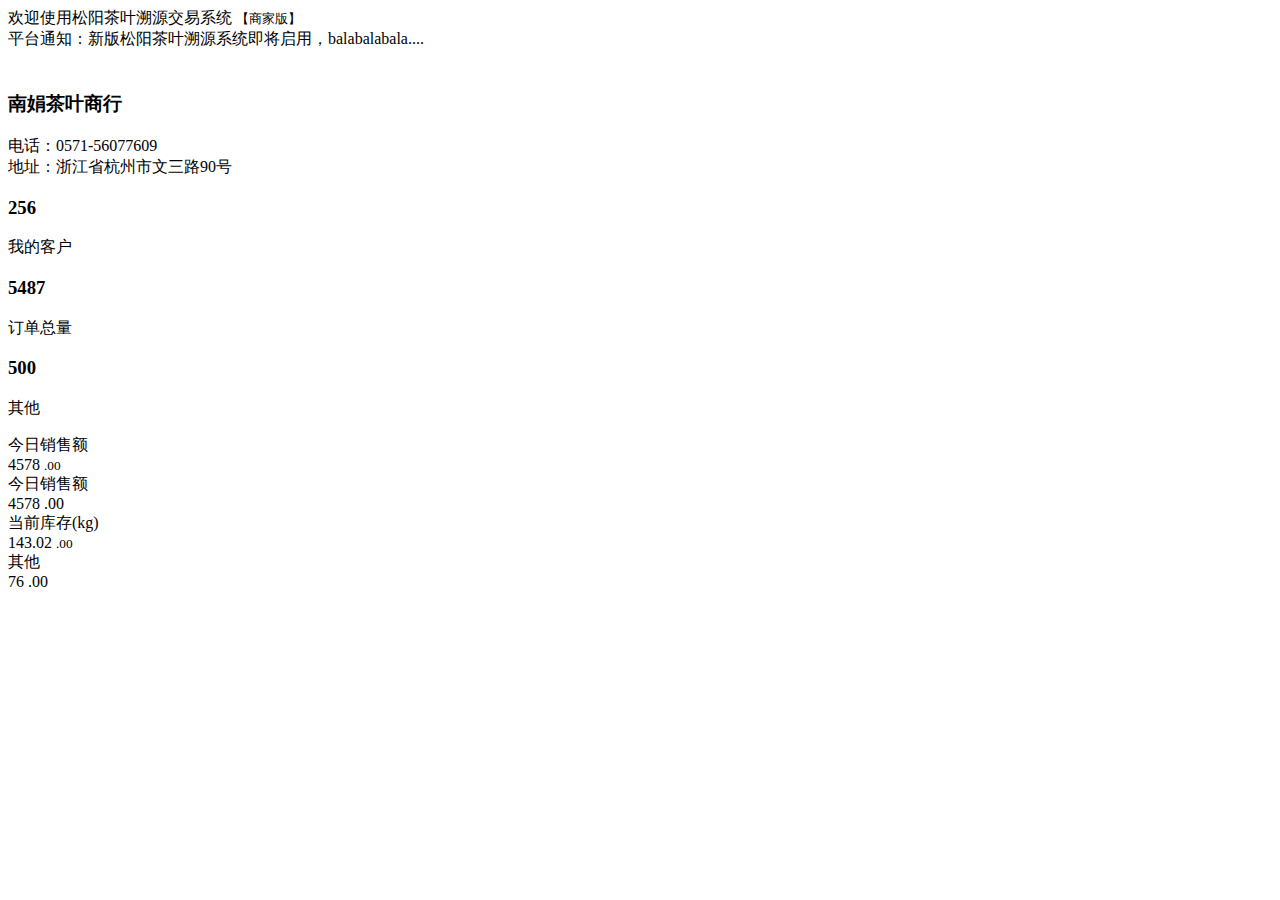
<file: src/main/resources/templates/index.html>
<html lang="zh_CN"
      xmlns:th="http://www.thymeleaf.org"
      xmlns:layout="http://www.ultraq.net.nz/thymeleaf/layout"
      layout:decorate="~{/common/_layout}">
<head>

    <title>主页</title>
</head>

<body  th:with="navActive='home'">

<th:block layout:fragment="content">

    <section class="section-container">
        <div class="content-wrapper">
            <div class="container container-md py-4">
                <div class="text-center pb-3">
                    <div class="h2 text-bold">欢迎使用松阳茶叶溯源交易系统 <small>【商家版】</small></div>
                    <div class="alert alert-warning">
                        <em class="fa fa-bullhorn"></em> 平台通知：新版松阳茶叶溯源系统即将启用，balabalabala....
                    </div>
                </div>
            </div>

            <div class="container container-lg">

                <div class="row">
                    <div class="col-xl-4">
                        <!-- START card-->
                        <div class="card" style="padding-top: 1.4rem">

                            <div class="card-body text-center">
                                <h3 class="mb-1">南娟茶叶商行</h3>
                                <p>电话：0571-56077609<br/>地址：浙江省杭州市文三路90号</p>
                            </div>
                            <div class="card-body text-center bg-gray-dark">
                                <div class="row">
                                    <div class="col-4">
                                        <h3 class="m-0">256</h3>
                                        <p class="m-0">我的客户</p>
                                    </div>
                                    <div class="col-4">
                                        <h3 class="m-0">5487</h3>
                                        <p class="m-0">订单总量</p>
                                    </div>
                                    <div class="col-4">
                                        <h3 class="m-0">500</h3>
                                        <p class="m-0">其他</p>
                                    </div>
                                </div>
                            </div>
                        </div><!-- END card-->
                    </div>

                    <div class="col-xl-4">

                        <div class="card flex-row align-items-center align-items-stretch">
                            <div class="col-4 d-flex align-items-center bg-danger justify-content-center rounded-left">
                                <div class="text-center">
                                    <em class="fa fa-3x fa-cubes"></em>
                                </div>
                            </div>
                            <div class="col-8 py-3 rounded-right">
                                <div>今日销售额</div>
                                <div class="h2 mt-0">4578 <small>.00</small></div>
                            </div>
                        </div>

                        <div class="card flex-row align-items-center align-items-stretch">
                            <div class="col-4 d-flex align-items-center bg-warning justify-content-center rounded-left">
                                <div class="text-center">
                                    <em class="fa fa-3x fa-cubes"></em>
                                </div>
                            </div>
                            <div class="col-8 py-3 rounded-right">
                                <div>今日销售额</div>
                                <div class="h2 mt-0">4578 <span class="text-sm">.00</span></div>
                            </div>
                        </div>

                    </div>
                    <div class="col-xl-4">

                        <div class="card flex-row align-items-center align-items-stretch">
                            <div class="col-4 d-flex align-items-center bg-success justify-content-center rounded-left">
                                <div class="text-center">
                                    <em class="fa fa-3x fa-shopping-cart"></em>
                                </div>
                            </div>
                            <div class="col-8 py-3 rounded-right">
                                <div>当前库存(kg)</div>
                                <div class="h2 mt-0">143.02 <small>.00</small></div>
                            </div>
                        </div>

                        <div class="card flex-row align-items-center align-items-stretch">
                            <div class="col-4 d-flex align-items-center bg-purple justify-content-center rounded-left">
                                <div class="text-center">
                                    <em class="fa fa-3x fa-cubes"></em>
                                </div>
                            </div>
                            <div class="col-8 py-3 rounded-right">
                                <div>其他</div>
                                <div class="h2 mt-0">76 <span class="text-sm">.00</span></div>
                            </div>
                        </div>

                    </div>
                </div>

            </div>
        </div>
    </section>

</th:block>

</body>
</html>
</file>
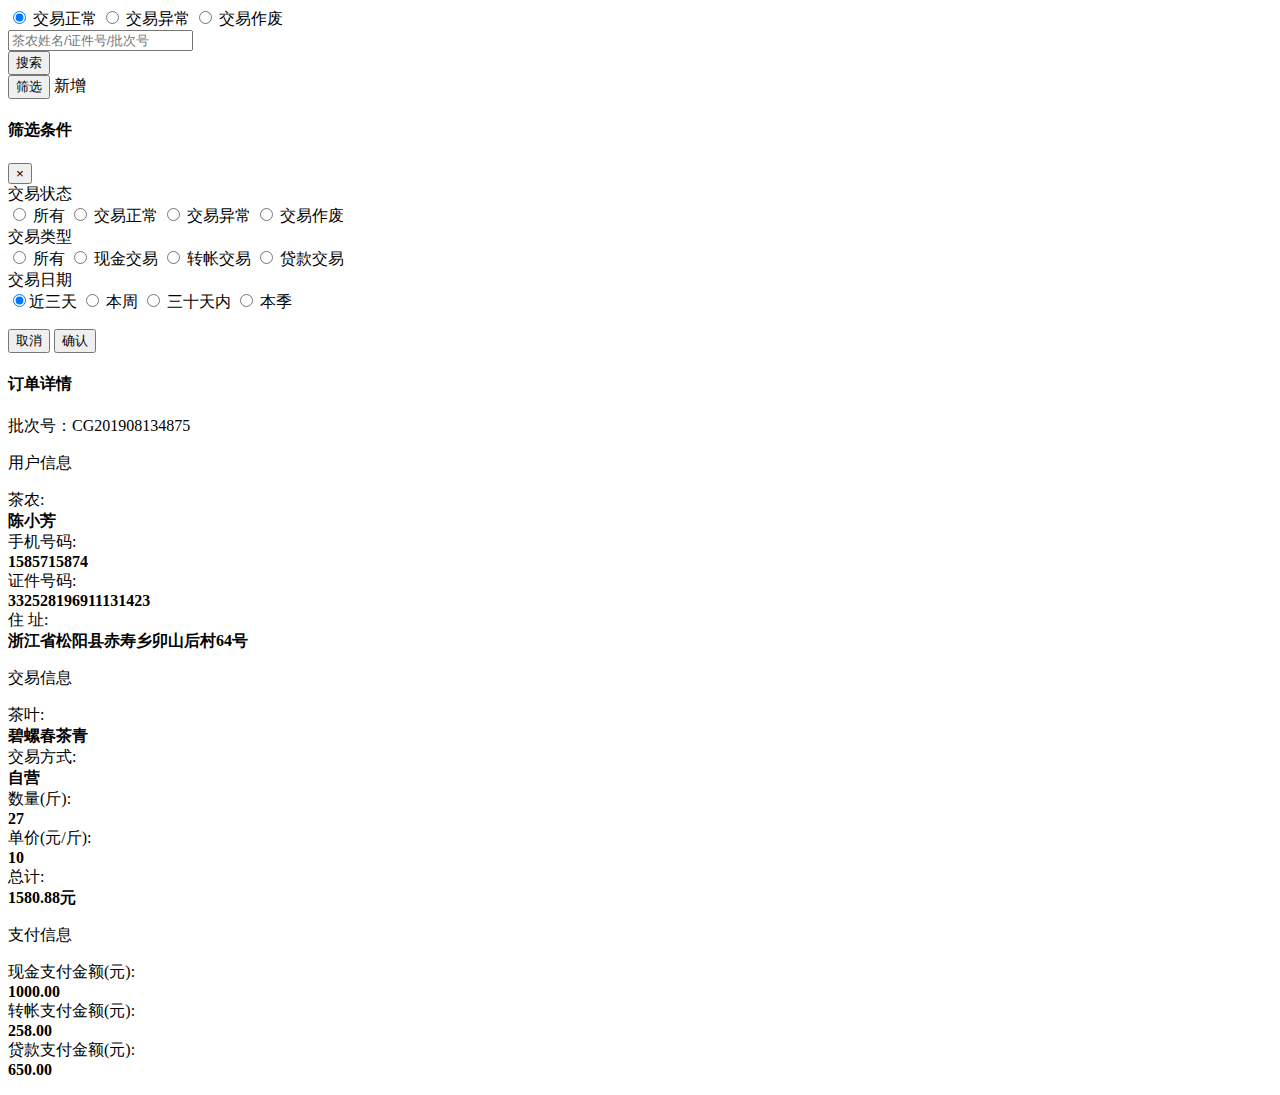
<file: src/main/resources/templates/sell/index.html>
<html lang="zh_CN"
      xmlns:th="http://www.thymeleaf.org"
      xmlns:layout="http://www.ultraq.net.nz/thymeleaf/layout"
      layout:decorate="~{/common/_layout}">
<head>

    <title>茶叶销售</title>
</head>

<body  th:with="navActive='sell'">

    <th:block layout:fragment="content">

        <div class="content-wrapper">
            <div class="content-heading">
                <div class="container-fluid">
                    <div class="row">
                        <div class="col-3">
                            <div class="btn-group btn-group-toggle" data-toggle="buttons">
                                <label class="btn btn-square btn-secondary active">
                                    <input type="radio" name="options" id="option1" checked> 交易正常
                                </label>
                                <label class="btn btn-square btn-secondary">
                                    <input type="radio" name="options" id="option2"> 交易异常
                                </label>
                                <label class="btn btn-square btn-secondary">
                                    <input type="radio" name="options" id="option3"> 交易作废
                                </label>
                            </div>
                        </div>
                        <div class="col-6">
                            <div class="input-group">
                                <input type="text" class="form-control" placeholder="茶农姓名/证件号/批次号">
                                <div class="input-group-append">
                                    <button class="btn btn-secondary" type="button" id="button-addon2"><i class=" fa fa-search"></i> 搜索</button>
                                </div>
                            </div>
                        </div>
                        <div class="col-3 text-right">
                            <button class="btn btn-square btn-secondary mr-2" data-toggle="modal" data-target="#filter-modal">筛选</button>
                            <a th:href="@{/demo/sell/edit}" class="btn btn-square btn-success"><i class=" fa fa-plus"></i>  新增</a>
                        </div>
                    </div>
                </div>
            </div>
            <!-- START card-->
            <div class="card mb-0">
                <!-- START table-responsive-->
                <div class="table-responsive">
                    <table id="mainTable">

                    </table>
                </div>

            </div>

        </div>

    </th:block>

    <th:block layout:fragment="footer">

        <div class="modal fade" id="filter-modal" tabindex="-1" >
            <div class="modal-dialog modal-lg" role="document">
                <div class="modal-content">
                    <div class="modal-header">
                        <h4 class="modal-title" >筛选条件</h4>
                        <button type="button" class="close" data-dismiss="modal" aria-label="Close">
                            <span aria-hidden="true">&times;</span>
                        </button>
                    </div>
                    <div class="modal-body">
                        <form>
                            <div class="form-group row">
                                <label class="col-sm-2 col-form-label">交易状态</label>
                                <div class="col-sm-10">
                                    <div class="btn-group btn-group-toggle" data-toggle="buttons">
                                        <label class="btn btn-secondary active">
                                            <input type="radio" name="options" id="option1" checked> 所有
                                        </label>
                                        <label class="btn btn-secondary">
                                            <input type="radio" name="options" id="option2"> 交易正常
                                        </label>
                                        <label class="btn btn-secondary">
                                            <input type="radio" name="options" id="option3"> 交易异常
                                        </label>
                                        <label class="btn btn-secondary">
                                            <input type="radio" name="options" id="option3"> 交易作废
                                        </label>
                                    </div>
                                </div>
                            </div>
                            <div class="form-group row">
                                <label class="col-sm-2 col-form-label">交易类型</label>
                                <div class="col-sm-10">
                                    <div class="btn-group btn-group-toggle" data-toggle="buttons">
                                        <label class="btn btn-secondary active">
                                            <input type="radio" name="options" id="option1" checked> 所有
                                        </label>
                                        <label class="btn btn-secondary">
                                            <input type="radio" name="options" id="option2"> 现金交易
                                        </label>
                                        <label class="btn btn-secondary">
                                            <input type="radio" name="options" id="option3"> 转帐交易
                                        </label>
                                        <label class="btn btn-secondary">
                                            <input type="radio" name="options" id="option3"> 贷款交易
                                        </label>
                                    </div>
                                </div>
                            </div>
                            <div class="form-group row">
                                <label class="col-sm-2 col-form-label">交易日期</label>
                                <div class="col-sm-10">
                                    <div class="btn-group btn-group-toggle" data-toggle="buttons">
                                        <label class="btn btn-secondary active">
                                            <input type="radio" name="options" id="option1" checked>近三天
                                        </label>
                                        <label class="btn btn-secondary">
                                            <input type="radio" name="options" id="option2"> 本周
                                        </label>
                                        <label class="btn btn-secondary">
                                            <input type="radio" name="options" id="option3"> 三十天内
                                        </label>
                                        <label class="btn btn-secondary">
                                            <input type="radio" name="options" id="option3"> 本季
                                        </label>
                                    </div>
                                </div>
                            </div>
                        </form>
                    </div>
                    <div class="modal-footer">
                        <button type="button" class="btn btn-secondary" data-dismiss="modal">取消</button>
                        <button type="button" class="btn btn-primary">确认</button>
                    </div>
                </div>
            </div>
        </div>

        <div class="modal right fade" id="detal-modal">
            <div class="modal-dialog" style="width: 35rem;">
                <div class="modal-content">

                    <div class="card">
                        <div class="card-header text-white bg-primary p-4">
                            <h4>订单详情</h4>
                            <p>批次号：CG201908134875</p>
                        </div>
                        <div class="card-body">
                            <div class="col-lg-12 col-md-12">
                                <p class="lead bb">用户信息</p>
                                <form class="form-horizontal">
                                    <div class="form-group row">
                                        <div class="col-md-4">茶农:</div>
                                        <div class="col-md-8"><strong>陈小芳</strong></div>
                                    </div>
                                    <div class="form-group row">
                                        <div class="col-md-4">手机号码:</div>
                                        <div class="col-md-8"><strong>1585715874</strong></div>
                                    </div>
                                    <div class="form-group row">
                                        <div class="col-md-4">证件号码:</div>
                                        <div class="col-md-8"><strong> 332528196911131423  </strong></div>
                                    </div>
                                    <div class="form-group row">
                                        <div class="col-md-4">住 址:</div>
                                        <div class="col-md-8"><strong>浙江省松阳县赤寿乡卯山后村64号 </strong></div>
                                    </div>
                                </form>
                            </div>
                            <div class="col-lg-12 col-md-12">
                                <p class="lead bb">交易信息</p>
                                <form class="form-horizontal">
                                    <div class="form-group row">
                                        <div class="col-md-4">茶叶:</div>
                                        <div class="col-md-8"><strong>碧螺春茶青</strong></div>
                                    </div>
                                    <div class="form-group row">
                                        <div class="col-md-4">交易方式:</div>
                                        <div class="col-md-8"><strong>自营</strong></div>
                                    </div>
                                    <div class="form-group row">
                                        <div class="col-md-4">数量(斤):</div>
                                        <div class="col-md-8"><strong> 27 </strong></div>
                                    </div>
                                    <div class="form-group row">
                                        <div class="col-md-4">单价(元/斤):</div>
                                        <div class="col-md-8"><strong>10 </strong></div>
                                    </div>
                                    <div class="form-group row">
                                        <div class="col-md-4">总计:</div>
                                        <div class="col-md-8"><strong>1580.88元 </strong></div>
                                    </div>
                                </form>
                            </div>
                            <div class="col-lg-12 col-md-12">
                                <p class="lead bb">支付信息</p>
                                <form class="form-horizontal">
                                    <div class="form-group row">
                                        <div class="col-md-4">现金支付金额(元):</div>
                                        <div class="col-md-8"><strong>1000.00</strong></div>
                                    </div>
                                    <div class="form-group row">
                                        <div class="col-md-4">转帐支付金额(元):</div>
                                        <div class="col-md-8"><strong>258.00</strong></div>
                                    </div>
                                    <div class="form-group row">
                                        <div class="col-md-4">贷款支付金额(元):</div>
                                        <div class="col-md-8"><strong>650.00</strong></div>
                                    </div>
                                </form>
                            </div>
                        </div>
                    </div>

                </div>
            </div>
        </div>

        <script th:src="@{/vendor/bootstrap-table/bootstrap-table.min.js}"></script>
        <script th:src="@{/vendor/bootstrap-table/bootstrap-table-zh-CN.min.js}"></script>
        <script>

            $(function(){


                $('#mainTable').bootstrapTable({
                    url: ctxPath + "/mock/transaction_data.json",
                    pagination: true,
                    pageSize: 20,
                    classes: 'table  table-hover table-borderless table-striped',
                    height: CLIENT_HEIGHT-150,
                    columns: [{
                        field: 'id',
                        title: '批次号'
                    }, {
                        field: 'user_name',
                        title: '茶农'
                    }, {
                        field: 'tea_name',
                        title: '茶叶'
                    }, {
                        field: 'unit_price',
                        title: '单价(元)'
                    }, {
                        field: 'number',
                        title: '数量(元)'
                    }, {
                        field: 'total_price',
                        title: '总价(元)'
                    }, {
                        field: 'pay_money',
                        title: '已付款',
                        formatter: function(value, row){


                            return row.pay_money + ' <span class="badge badge-primary">现</span><span class="badge badge-success">贷</span><span class="badge badge-danger">转</span>'

                        }
                    }, {
                        field: 'create_time',
                        title: '交易时间'
                    }]
                })
                    .on('click-row.bs.table', function (row, $element, field) {

                        $('#detal-modal').modal('toggle')
                    })

            })



        </script>
    </th:block>

</body>

</html>
</file>
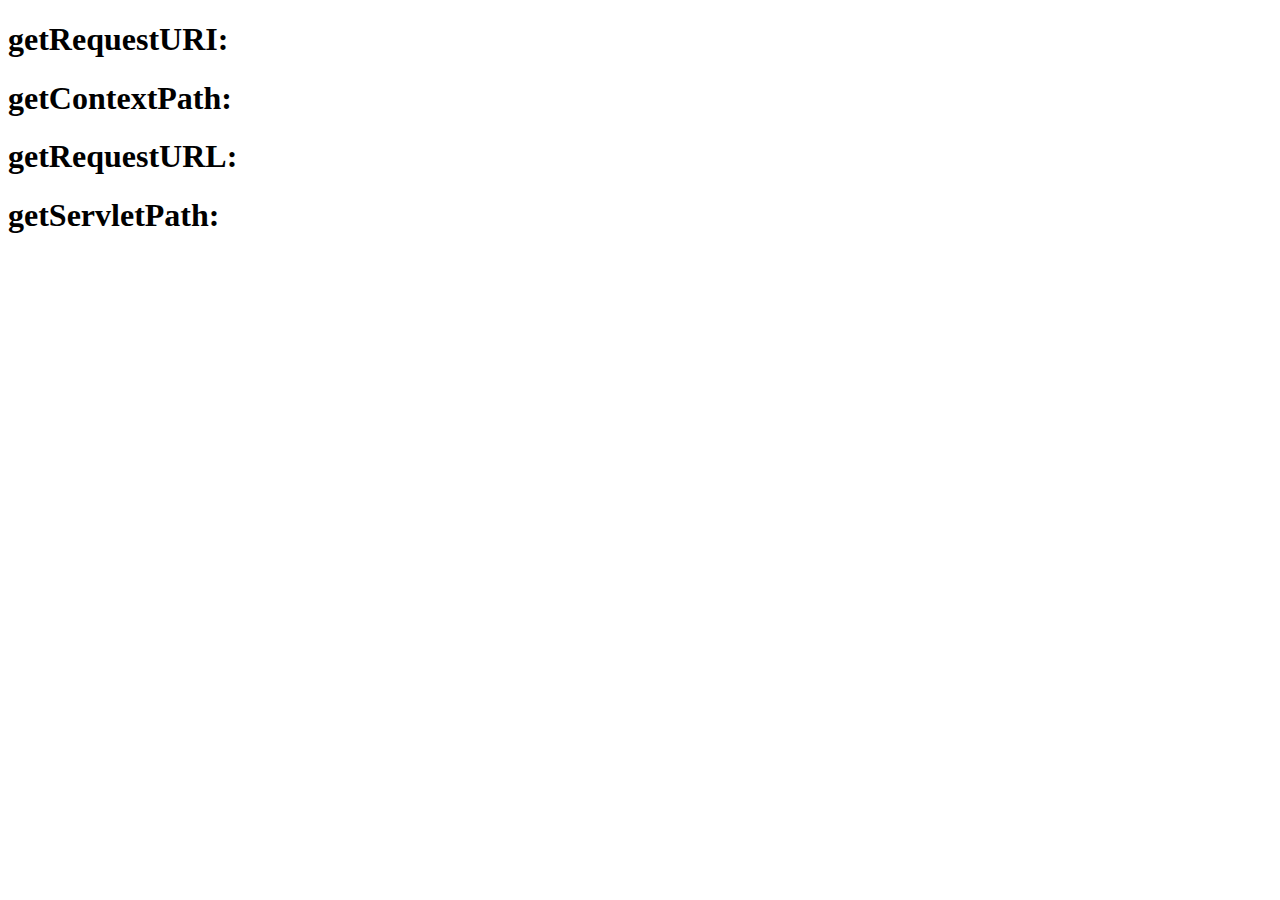
<file: src/main/resources/templates/out.html>
<!doctype html>
<html xmlns="http://www.w3.org/1999/xhtml"
      xmlns:th="http://www.thymeleaf.org">
<head>
    <meta charset="UTF-8">
    <meta name="viewport"
          content="width=device-width, user-scalable=no, initial-scale=1.0, maximum-scale=1.0, minimum-scale=1.0">
    <meta http-equiv="X-UA-Compatible" content="ie=edge">
    <title>outprint</title>

</head>
<body>
    <h1>getRequestURI: <strong th:text="${getRequestURI}"></strong></h1>
    <h1>getContextPath: <strong th:text="${getContextPath}"></strong></h1>
    <h1>getRequestURL: <strong th:text="${getRequestURL}"></strong></h1>
    <h1>getServletPath: <strong th:text="${getServletPath}"></strong></h1>
</body>
</html>
</file>
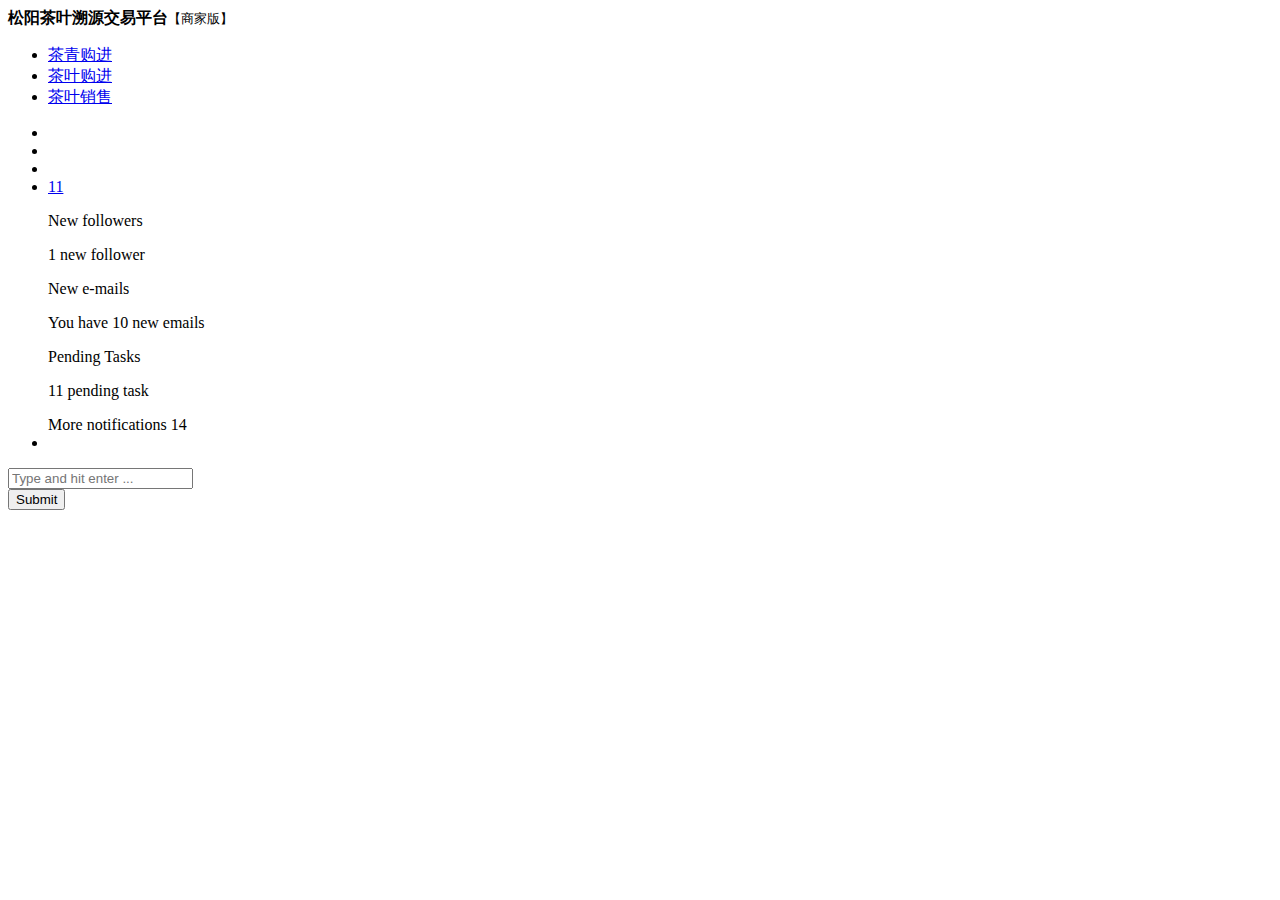
<file: src/main/resources/templates/layout/header.html>
<!doctype html>
<html lang="en"  xmlns:th="http://www.thymeleaf.org">
    <head>
        <meta charset="UTF-8">
        <meta name="viewport"
              content="width=device-width, user-scalable=no, initial-scale=1.0, maximum-scale=1.0, minimum-scale=1.0">
        <meta http-equiv="X-UA-Compatible" content="ie=edge">
        <title>Document</title>
    </head>
    <body>

        <header th:fragment="header" class="topnavbar-wrapper border-bottom">
            <!-- START Top Navbar-->
            <nav class="navbar topnavbar">

                <div class="navbar-header text-left pl-3"  style="width:300px">
                    <strong>松阳茶叶溯源交易平台</strong><small>【商家版】</small>
                </div>


                <ul class="nav navbar-nav mr-auto flex-row justify-content-center" style="flex:1">
                    <li class="nav-item show">
                        <a class="nav-link active" href="#">茶青购进</a>
                    </li>
                    <li class="nav-item">
                        <a class="nav-link" href="#">茶叶购进</a>
                    </li>
                    <li class="nav-item">
                        <a class="nav-link" href="#">茶叶销售</a>
                    </li>
                </ul>

                <ul class="navbar-nav flex-row justify-content-end" style="width:300px">
                    <li class="nav-item">
                        <a class="nav-link" href="#">
                            <em class="icon-refresh"></em>
                        </a>
                    </li>
                    <li class="nav-item d-none d-md-block"><a class="nav-link" href="lock.html" title="Lock screen"><em class="icon-lock"></em></a></li>
                    <!-- Fullscreen (only desktops)-->
                    <li class="nav-item d-none d-md-block">
                        <a class="nav-link" href="#" data-toggle-fullscreen="">
                            <em class="fas fa-expand"></em>
                        </a>
                    </li>
                    <!-- START Alert menu-->
                    <li class="nav-item dropdown dropdown-list">
                        <a class="nav-link dropdown-toggle dropdown-toggle-nocaret" href="#" data-toggle="dropdown">
                            <em class="icon-bell"></em>
                            <span class="badge badge-danger">11</span>
                        </a>
                        <!-- START Dropdown menu-->
                        <div class="dropdown-menu dropdown-menu-right animated flipInX">
                            <div class="dropdown-item">
                                <!-- START list group-->
                                <div class="list-group">
                                    <!-- list item-->
                                    <div class="list-group-item list-group-item-action">
                                        <div class="media">
                                            <div class="align-self-start mr-2">
                                                <em class="fab fa-twitter fa-2x text-info"></em>
                                            </div>
                                            <div class="media-body">
                                                <p class="m-0">New followers</p>
                                                <p class="m-0 text-muted text-sm">1 new follower</p>
                                            </div>
                                        </div>
                                    </div>
                                    <!-- list item-->
                                    <div class="list-group-item list-group-item-action">
                                        <div class="media">
                                            <div class="align-self-start mr-2">
                                                <em class="fas fa-envelope fa-2x text-warning"></em>
                                            </div>
                                            <div class="media-body">
                                                <p class="m-0">New e-mails</p>
                                                <p class="m-0 text-muted text-sm">You have 10 new emails</p>
                                            </div>
                                        </div>
                                    </div>
                                    <!-- list item-->
                                    <div class="list-group-item list-group-item-action">
                                        <div class="media">
                                            <div class="align-self-start mr-2">
                                                <em class="fas fa-tasks fa-2x text-success"></em>
                                            </div>
                                            <div class="media-body">
                                                <p class="m-0">Pending Tasks</p>
                                                <p class="m-0 text-muted text-sm">11 pending task</p>
                                            </div>
                                        </div>
                                    </div>
                                    <!-- last list item-->
                                    <div class="list-group-item list-group-item-action">
                                        <span class="d-flex align-items-center">
                                            <span class="text-sm">More notifications</span>
                                            <span class="badge badge-danger ml-auto">14</span>
                                        </span>
                                    </div>
                                </div>
                                <!-- END list group-->
                            </div>
                        </div>
                        <!-- END Dropdown menu-->
                    </li>
                    <!-- END Alert menu-->
                    <!-- START Offsidebar button-->
                    <li class="nav-item">
                        <a class="nav-link" href="#" data-toggle-state="offsidebar-open" data-no-persist="true">
                            <em class="icon-notebook"></em>
                        </a>
                    </li>
                    <!-- END Offsidebar menu-->
                </ul>
                <!-- END Right Navbar-->
                <!-- START Search form-->
                <form class="navbar-form" role="search" action="search.html">
                    <div class="form-group">
                        <input class="form-control" type="text" placeholder="Type and hit enter ...">
                        <div class="fas fa-times navbar-form-close" data-search-dismiss=""></div>
                    </div>
                    <button class="d-none" type="submit">Submit</button>
                </form>
                <!-- END Search form-->
            </nav>
            <!-- END Top Navbar-->
        </header>



    </body>
</html>
</file>
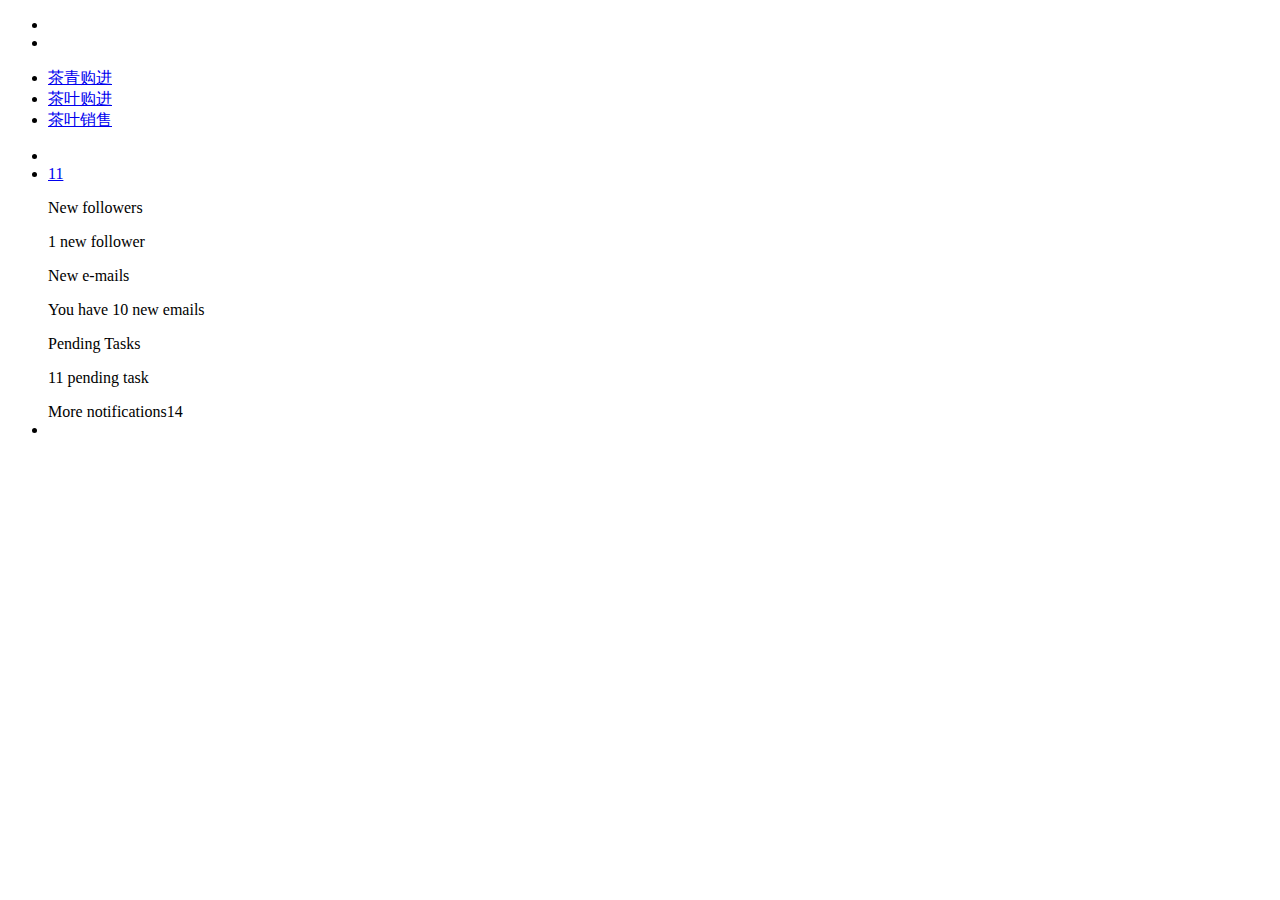
<file: src/main/resources/templates/layout/header2.html>
<!doctype html>
<html lang="en"  xmlns:th="http://www.thymeleaf.org">
    <head>
        <meta charset="UTF-8">
        <meta name="viewport"
              content="width=device-width, user-scalable=no, initial-scale=1.0, maximum-scale=1.0, minimum-scale=1.0">
        <meta http-equiv="X-UA-Compatible" content="ie=edge">
        <title>Document</title>
    </head>
    <body>

        <header th:fragment="header" class="topnavbar-wrapper">
            <!-- START Top Navbar-->
            <nav class="navbar">

                <ul class="navbar-nav flex-row">
                    <li class="nav-item"><a class="nav-link p-2" href="#" data-search-open=""><em class="icon-magnifier"></em></a></li><!-- Fullscreen (only desktops)-->
                    <li class="nav-item d-none d-md-block"><a class="nav-link  p-2" href="#" data-toggle-fullscreen=""><em class="fas fa-expand"></em></a></li><!-- START Alert menu-->
                </ul>

                <ul class="nav nav-pills justify-content-center" style="flex:1">
                    <li class="nav-item">
                        <a class="nav-link active" href="#">茶青购进</a>
                    </li>
                    <li class="nav-item">
                        <a class="nav-link" href="#">茶叶购进</a>
                    </li>
                    <li class="nav-item">
                        <a class="nav-link" href="#">茶叶销售</a>
                    </li>
                </ul>

                <ul class="navbar-nav flex-row">
                    <li class="nav-item d-none d-md-block"><a class="nav-link p-2" href="lock.html" title="Lock screen"><em class="icon-lock"></em></a></li>
                    <li class="nav-item dropdown dropdown-list"><a class="nav-link dropdown-toggle dropdown-toggle-nocaret p-2" href="#" data-toggle="dropdown"><em class="icon-bell"></em><span class="badge badge-danger">11</span></a><!-- START Dropdown menu-->
                        <div class="dropdown-menu dropdown-menu-right animated flipInX">
                            <div class="dropdown-item">
                                <!-- START list group-->
                                <div class="list-group">
                                    <!-- list item-->
                                    <div class="list-group-item list-group-item-action">
                                        <div class="media">
                                            <div class="align-self-start mr-2"><em class="fab fa-twitter fa-2x text-info"></em></div>
                                            <div class="media-body">
                                                <p class="m-0">New followers</p>
                                                <p class="m-0 text-muted text-sm">1 new follower</p>
                                            </div>
                                        </div>
                                    </div><!-- list item-->
                                    <div class="list-group-item list-group-item-action">
                                        <div class="media">
                                            <div class="align-self-start mr-2"><em class="fas fa-envelope fa-2x text-warning"></em></div>
                                            <div class="media-body">
                                                <p class="m-0">New e-mails</p>
                                                <p class="m-0 text-muted text-sm">You have 10 new emails</p>
                                            </div>
                                        </div>
                                    </div><!-- list item-->
                                    <div class="list-group-item list-group-item-action">
                                        <div class="media">
                                            <div class="align-self-start mr-2"><em class="fas fa-tasks fa-2x text-success"></em></div>
                                            <div class="media-body">
                                                <p class="m-0">Pending Tasks</p>
                                                <p class="m-0 text-muted text-sm">11 pending task</p>
                                            </div>
                                        </div>
                                    </div><!-- last list item-->
                                    <div class="list-group-item list-group-item-action"><span class="d-flex align-items-center"><span class="text-sm">More notifications</span><span class="badge badge-danger ml-auto">14</span></span></div>
                                </div><!-- END list group-->
                            </div>
                        </div><!-- END Dropdown menu-->
                    </li>
                    <li class="nav-item d-none d-md-block">
                        <a class="nav-link p-2" id="user-block-toggle" href="#user-block" data-toggle="collapse"><em class="icon-user"></em></a>
                    </li>
                </ul>
            </nav>
            <!-- END Top Navbar-->
        </header>


    </body>
</html>
</file>
